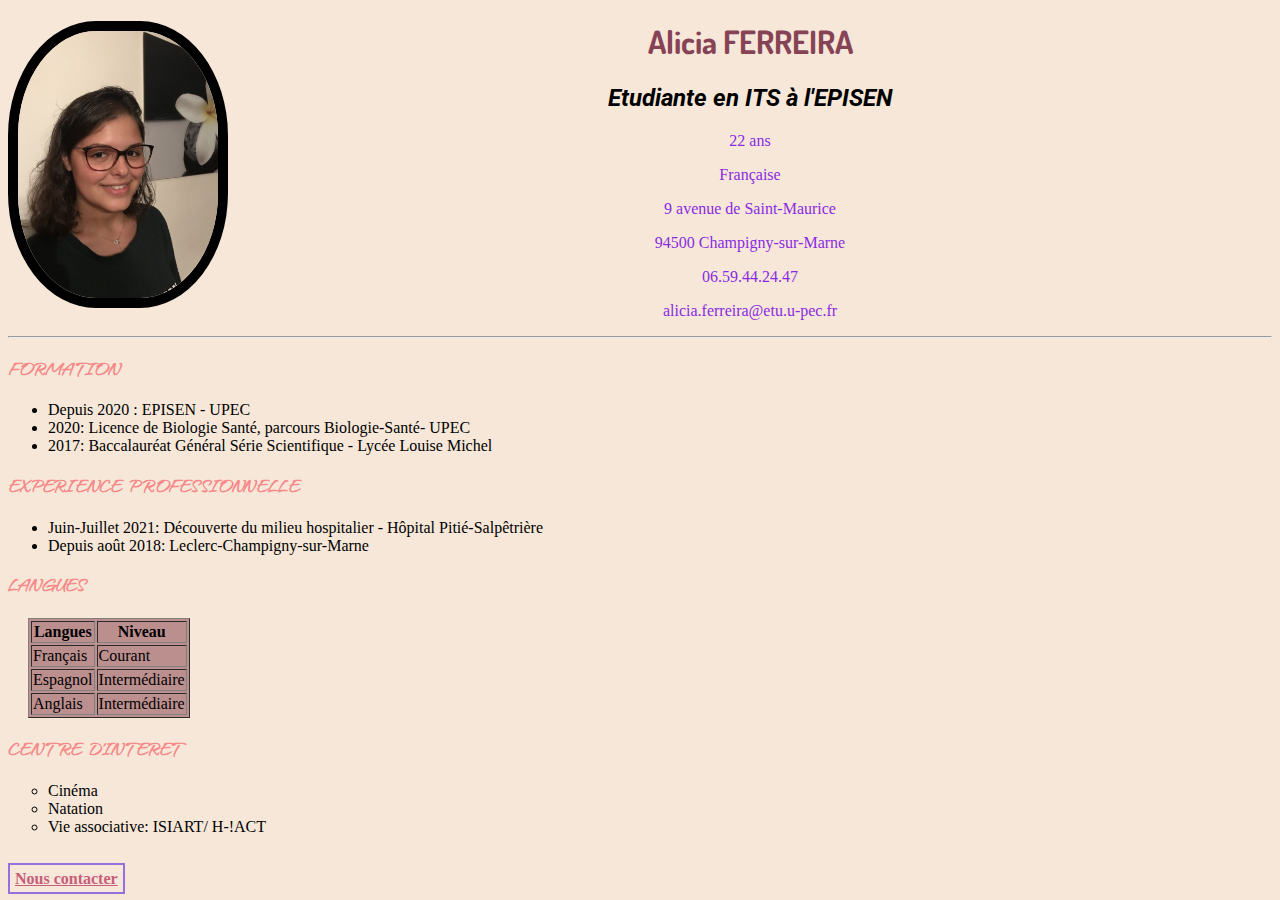
<file: index.html>
<!DOCTYPE html>
<html>

<head>
	<meta charset="utf-8">
	<link rel="stylesheet" href="index.css">
	<link rel="stylesheet" href="https://fonts.googleapis.com/css2?family=Roboto:wght@100&display=swap">
	<link rel="stylesheet" href="https://fonts.googleapis.com/css2?family=Hurricane&display=swa">
	<link rel="stylesheet" href="https://fonts.googleapis.com/css2?family=Dosis:wght@200;600&family=Hurricane&family=Jost:wght@100&family=Roboto:wght@100&display=swap">

	<title>CV Alicia FERREIRA</title>
</head>

<body>

	
	
	<img src="alicia.jpg" alt="Photo Alicia" border="10" width="200" >
	
	<center>
	<h1>Alicia FERREIRA</h1>
	<h2>Etudiante en ITS à l'EPISEN</h2>
	<p> 22 ans</p>
	<p> Française </p>
	<p> 9 avenue de Saint-Maurice </p>
	<p> 94500 Champigny-sur-Marne</p>
	<p> 06.59.44.24.47</p>
	<p> alicia.ferreira@etu.u-pec.fr</p>
	</center>
	
	<hr>
	
	<h3>FORMATION</h3>
	<ul type="disc">
	<li>Depuis 2020 : EPISEN - UPEC</li>
	<li>2020: Licence de Biologie Santé, parcours Biologie-Santé- UPEC </li>
	<li>2017: Baccalauréat Général Série Scientifique - Lycée Louise Michel</li>
	</ul>

	<h3>EXPERIENCE PROFESSIONNELLE</h3>
	<ul type="disc">
		<li>Juin-Juillet 2021: Découverte du milieu hospitalier - Hôpital Pitié-Salpêtrière</li>
		<li> Depuis août 2018: Leclerc-Champigny-sur-Marne </li>

	</ul>
	<h3>LANGUES</h3>
	<table border="1" id="couleur">
			<tr>
				<th>Langues</th>
				<th>Niveau</th>
			</tr>

				<td>Français</td>
				<td>Courant</td>

			<tr>
				<td>Espagnol</td>
				<td>Intermédiaire</td>
			</tr>

			<tr>
				<td>Anglais</td>
				<td>Intermédiaire</td>
			</tr>
		</table>
 	
	<h3> CENTRE D'INTERET</h3>
	<ul type ="circle">
	<li> Cinéma</li>
	<li>Natation</li>
	<li> Vie associative: ISIART/ H-!ACT</li>
	
	</ul>
	</br>
	<a href="contact.html"> Nous contacter</a>

	

</body>
</html>
</file>
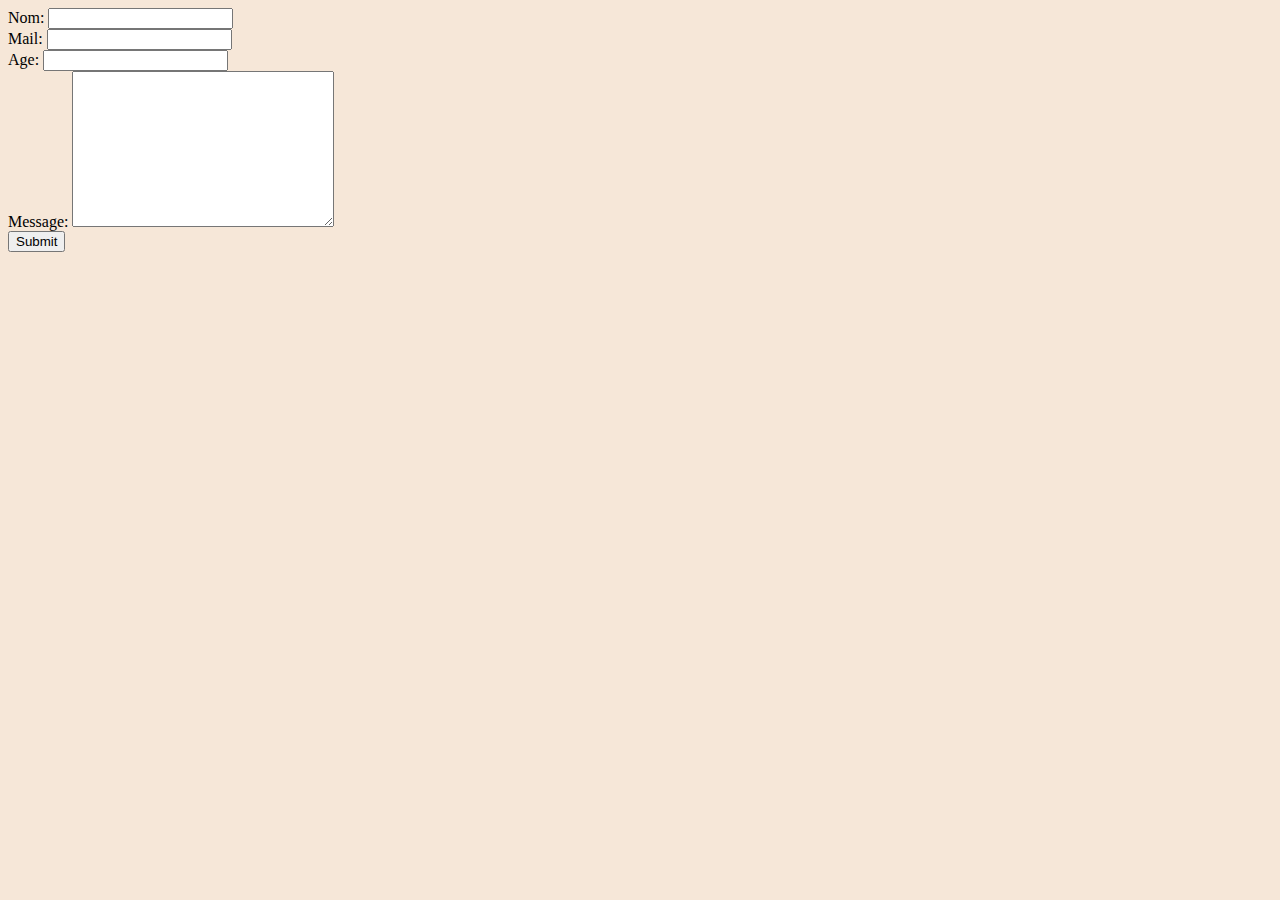
<file: contact.html>
<!DOCTYPE html>
<html>
<head>
	<meta charset="utf-8">
	<link rel="stylesheet" href="contact.css">
	<title>Contactez-nous</title>
</head>
<body>


<form action="mailto:alicia.ferreira@etu.u-pec.fr" method="post" enctype="text/plain">
	<label>Nom:</label>
	<input type="text" name="votreNom" value=""> <br>
	<label>Mail:</label>
	<input type="email" name="votreMail" value=""> <br>
	<label>Age:</label>
	<input type="age" name="votreAge" value=""> <br>
	<label>Message:</label>
	<textarea name="votreText" rows="10" cols="30"> </textarea> <br>
	<input type="submit" name="">
</form>
</body>
</html>
</file>
<file: index.css>
body{
	background-color: #F6E7D8;
}
h1{
	color: #874356;
	font-family: 'Dosis', sans-serif;
	font-weight: bolder;
}
h2{
	font-style: italic;
	font-family: 'Roboto', sans-serif;
}

h3{
	color: #F68989;
	font-family: 'Hurricane', cursive;

}

.p1{
	color: #CEAB93;
}

img {
	border-radius: 40%;
	float: left;
}

h4{
	color: #C5D8A4;
}

a{
	color: #C65D7B;
	border: 2px solid mediumpurple;
	padding:  5px;
	font-weight: bolder;
}

ul{
	font-style: inherit;
}

#couleur{
	margin-left: 20px;
	background-color: rosybrown;
}


p{
	color: blueviolet;
}
p:hover{
	color: blue;
}

h3:hover{
	color: green;
}
</file>
<file: contact.css>
body{
	background-color: #F6E7D8;
}
</file>
